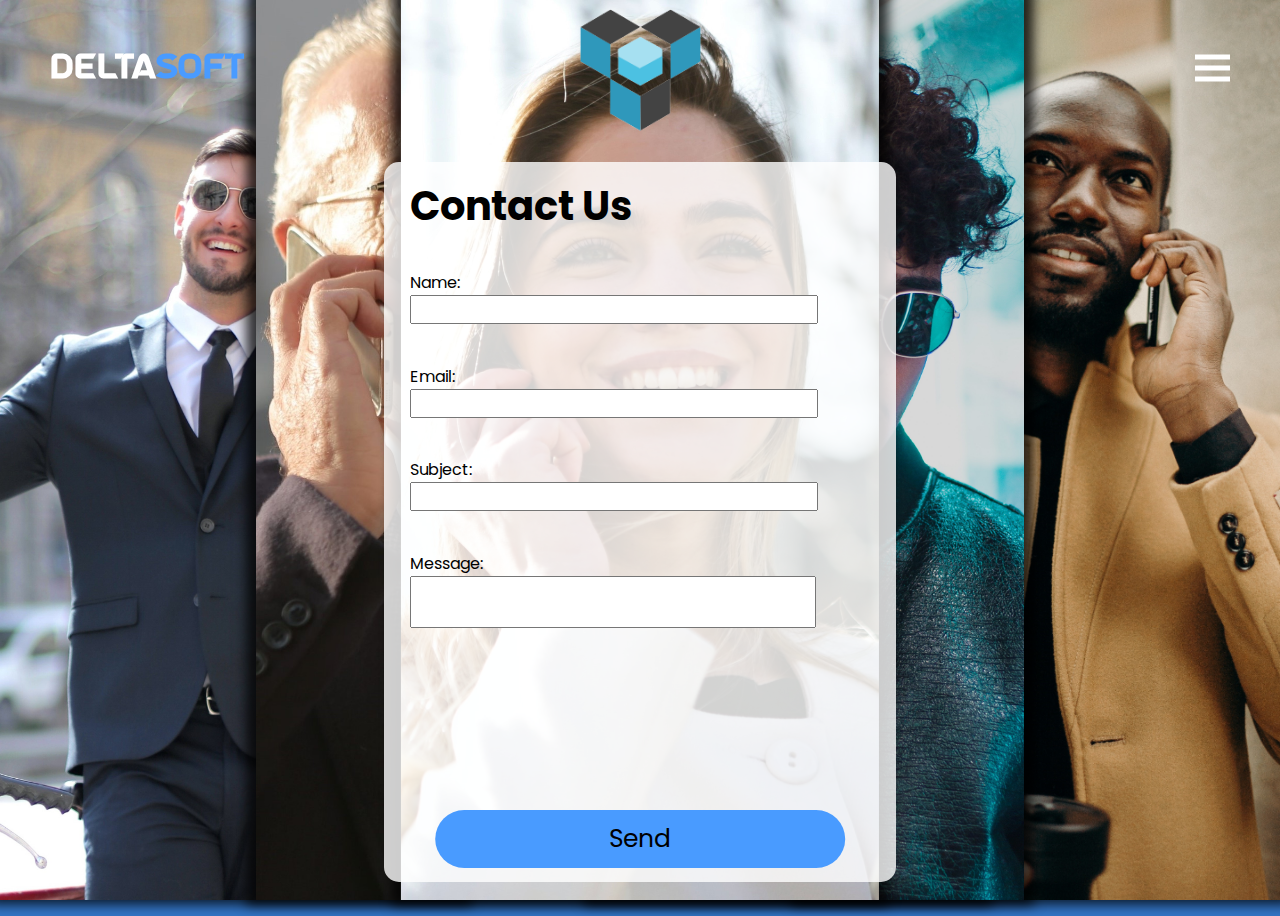
<file: contact-us/index.html>
<!DOCTYPE html>
 <html>
<head>

<title>Deltasoft - Contact Us</title>
<link rel="icon" href="logo.png">
<link rel="stylesheet" media="screen and (min-width: 1200px)" href="medium-screen.css">
<link rel="stylesheet" media="screen and (max-width: 1200px)" href="small-screen.css">
<link rel="stylesheet" media="screen and (max-width: 550px)" href="phone-screen.css">
<script src="https://ajax.googleapis.com/ajax/libs/jquery/3.6.0/jquery.min.js"></script>
<script src="js.js"></script>
<meta name="viewport" content="initial-scale=1">
  <link rel="prefetch" src="1.jpg" as="image"/>
<link rel="prefetch" src="2.jpg" as="image"/>
<link rel="prefetch" src="5.jpg" as="image"/>
<link rel="prefetch" src="4.jpg" as="image"/>
<link rel="prefetch" src="3.jpg" as="image"/>
</head>
 <header id="header1" class="header">
<div id="menu-wrapper" class="menu-wrapper">

<h2 onclick="window.location.replace('https://deltasoft-tools.netlify.app');">Home</h2>

<h2>Contact Us</h2>

<h2>About Us</h2>

<h2>Services</h2>

</div>

<div id="header" class="header1"></div>
 <h1 onclick="window.location.replace('https://deltasoft-tools.netlify.app');" class="header-name">DELTA<span style="color:#499bff;">SOFT</span></h1> 
<img onclick="window.location.replace('https://deltasoft-tools.netlify.app');" class="logo" src="logo.png">
<div class="menu-container" onclick="myFunction(this)">
  <div class="bar1"></div>
  <div class="bar2"></div>
  <div class="bar3"></div>

</div>

</header>

<img src="1.jpg">
<img src="2.jpg">
<img src="5.jpg">
<img src="4.jpg">
<img src="3.jpg">
<form class="form-wrapper" name="contact" method="POST" data-netlify="true" data-netlify-recaptcha="true">
  <h1 style="font-family: 'Poppins', sans-serif; position:absolute; left:5%; top:2%; margin:0px; font-size:40px;">Contact Us</h1>
  <p>
    <label style="position:absolute; left:5%; top:15%; font-family: 'Poppins', sans-serif;">Name: <br><input style="width:400px; font-size:15px; font-family: 'Poppins', sans-serif;" type="text" name="name" /></label>
  </p>
  <p>
    <label style="position:absolute; left:5%; top:28%; font-family: 'Poppins', sans-serif;">Email: <br><input style="width:400px; font-size:15px; font-family: 'Poppins', sans-serif;" type="email" name="email" /></label>
  </p>
  <p>
    <label style="position:absolute; left:5%; top:41%; font-family: 'Poppins', sans-serif;">Subject: <br><input style="width:400px; font-size:15px; font-family: 'Poppins', sans-serif;" type="text" name="subject" /></label>
  </p>
  <p>
    <label style="position:absolute; left:5%; top:54%; font-family: 'Poppins', sans-serif;">Message: <br><textarea style="resize: none; overflow-y: auto; width:400px; font-size:15px; font-family: 'Poppins', sans-serif;" name="message"></textarea></label>
  </p>
  <div class="recaptcha" data-netlify-recaptcha="true"></div>
  <p>
    <button style="text-align:center;border:none; cursor:pointer; background:#499bff;font-size:25px;position:absolute; width:80%; height:8%; border-radius:30px; bottom:2%; left: 50%; --webkit-transform: translateX(-50%); transform: translateX(-50%); font-family: 'Poppins', sans-serif;" type="submit">Send</button>
  </p>
</form>



</html>
</file>
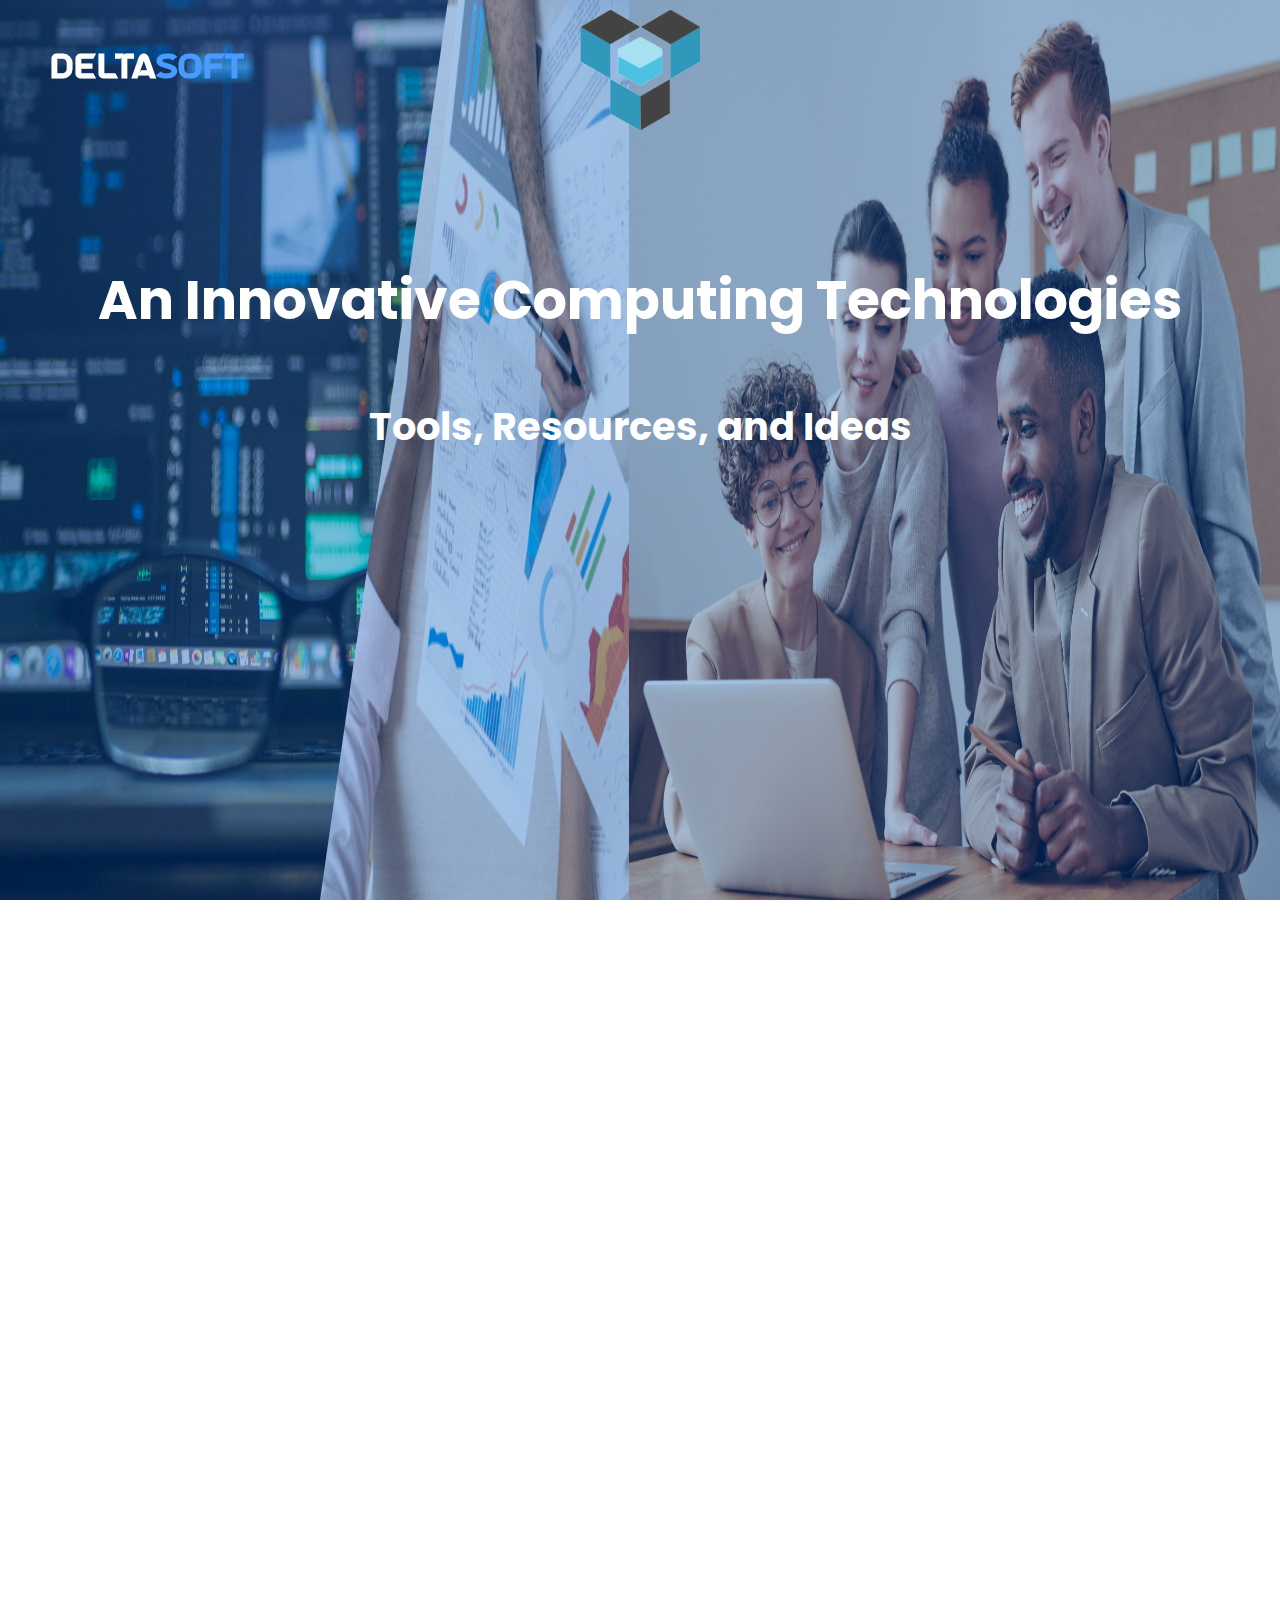
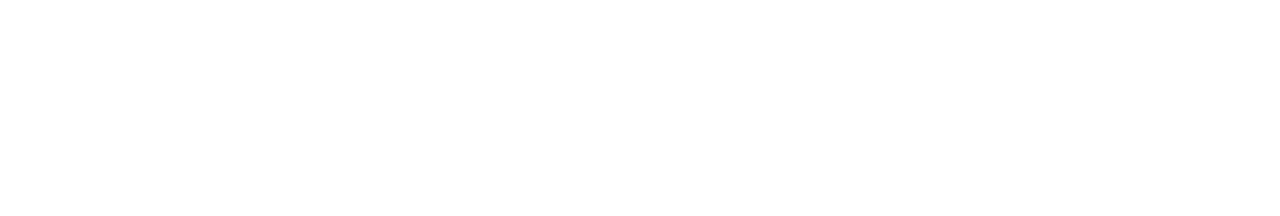
<file: new-homepage.html>
<!DOCTYPE html>
 <html>
<head>
<title>Deltasoft - Homepage</title>
<link rel="icon" href="logo.png">
<link rel="stylesheet" media="screen and (min-width: 1200px)" href="medium-screen.css">
<meta name="viewport" content="initial-scale=1">
</head>

<img class="tools" src="tools.jpg">
<img class="resources" src="resources.png">
<img class="ideas" src="ideas.jpg">
<div class="blue-tint"></div>
 <header class="header">
<div class="header1"></div>
<h1 class="header-name">DELTA<span style="color:#499bff;">SOFT</span></h1>

<img class="logo" src="logo.png">
</header>

<h1 class="top-text">An Innovative Computing Technologies</h1>

<h3 class="bottom-top-text">Tools, Resources, and Ideas</h3>




<br>
<br>
<br>
<br>
<br>
<br>
<br>
<br>
<br><br><br><br><br><br><br><br><br><br><br><br><br><br><br><br><br><br><br><br><br><br><br><br><br><br><br><br><br><br><br><br><br><br><br><br><br><br><br><br><br><br>



 </html>
</file>
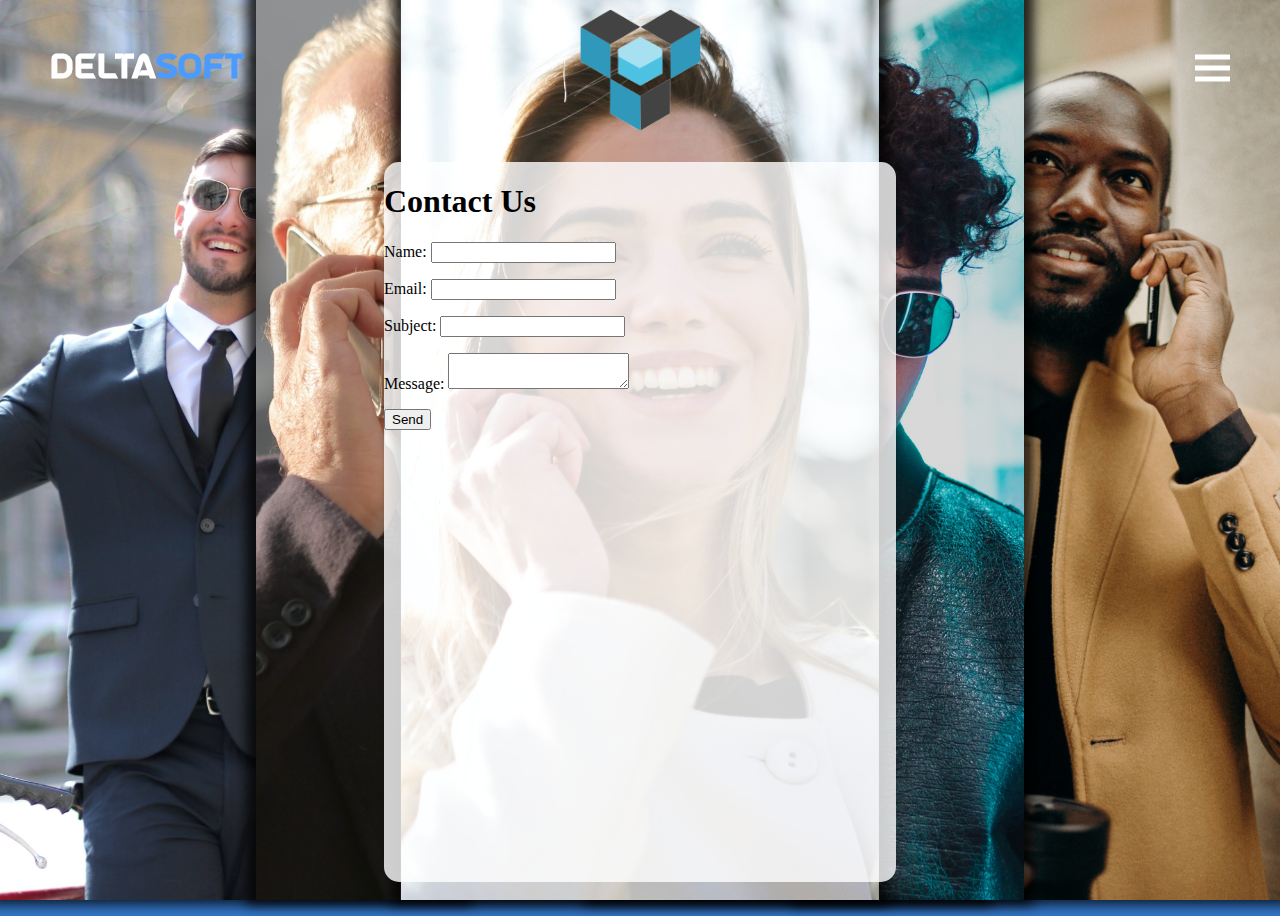
<file: contact-us/index - Copy.html>
<!DOCTYPE html>
 <html>
<head>
<title>Deltasoft - Contact Us</title>
<link rel="icon" href="logo.png">
<link rel="stylesheet" media="screen and (min-width: 1200px)" href="medium-screen.css">
<link rel="stylesheet" media="screen and (max-width: 1200px)" href="small-screen.css">
<link rel="stylesheet" media="screen and (max-width: 550px)" href="phone-screen.css">
<script src="https://ajax.googleapis.com/ajax/libs/jquery/3.6.0/jquery.min.js"></script>
<script src="js.js"></script>
<meta name="viewport" content="initial-scale=1">
</head>
 <header id="header1" class="header">
<div id="menu-wrapper" class="menu-wrapper">

<h2>Home</h2>

<h2>About Us</h2>

<h2>Services</h2>

</div>

<div id="header" class="header1"></div>
 <h1 onclick="window.location.replace('../home/index.html');" class="header-name">DELTA<span style="color:#499bff;">SOFT</span></h1> 
<img onclick="window.location.replace('../home/index.html');" class="logo" src="logo.png">
<div class="menu-container" onclick="myFunction(this)">
  <div class="bar1"></div>
  <div class="bar2"></div>
  <div class="bar3"></div>

</div>

</header>

<img src="1.jpg">
<img src="2.jpg">
<img src="5.jpg">
<img src="4.jpg">
<img src="3.jpg">

<form class="form-wrapper" name="contact" method="POST" data-netlify="true" data-netlify-recaptcha="true">
  <h1>Contact Us</h1>
  <p>
    <label>Name: <input type="text" name="name" /></label>
  </p>
  <p>
    <label>Email: <input type="email" name="email" /></label>
  </p>
  <p>
    <label>Subject: <input type="text" name="subject" /></label>
  </p>
  <p>
    <label>Message: <textarea name="message"></textarea></label>
  </p>
  <div data-netlify-recaptcha="true"></div>
  <p>
    <button type="submit">Send</button>
  </p>
</form>



</html>
</file>
<file: contact-us/medium-screen.css>
@import url('https://fonts.googleapis.com/css2?family=Poppins&display=swap');
@font-face {
  font-family: "Deltasoft";
  src: url("Deltasoft.ttf");
}
html{
overflow:hidden;

z-index:1;
scroll-behavior: smooth;
}
body{
height:100vh;
background-color:rgb(0, 83, 184,.8);

}
::-webkit-scrollbar {
    width: 0;  /* Remove scrollbar space */
    background: transparent;  /* Optional: just make scrollbar invisible */
}
     .header{
         position:fixed;
         left: 0px;
         top: 0px;
         width: 100vw;
         height:15%;
	z-index:5;
	transition: height .6s;
	}
     .header1{
         background-color:#121212;
         position:absolute;
         left: 0px;
         top: 0px;
         width: 100vw;
         height:100%;
	opacity:0;
	transition: opacity 0.5s;
	}
.not-draggable{
    user-drag: none;
    -webkit-user-drag: none;
    user-select: none;
    -moz-user-select: none;
    -webkit-user-select: none;
    -ms-user-select: none;
}
.logo{
position:absolute;
left: 50%;
-webkit-transform: translateX(-50%);
transform: translateX(-50%);
    user-drag: none;
    -webkit-user-drag: none;
    user-select: none;
    -moz-user-select: none;
    -webkit-user-select: none;
    -ms-user-select: none;
height:100%;

}
.header-name{
color: white;
position:absolute;
left:50px;
font-family: "Deltasoft";
top: 50%;
-webkit-transform: translateY(-50%);
transform: translateY(-50%);
text-align:center;
margin:0px;
padding:0px;
}






.main-button:hover{
-webkit-box-shadow:0px 0px 74px 35px rgba(4,154,191,0.93);
-moz-box-shadow: 0px 0px 74px 35px rgba(4,154,191,0.93);
box-shadow: 0px 0px 74px 35px rgba(4,154,191,0.93);
background-color:rgba(4,154,191,.6);
}
.bar1, .bar2, .bar3 {
  width: 35px;
  height: 5px;
  background-color: white;
  margin: 6px 0;
  transition: 0.4s;
}

.change .bar1 {
  -webkit-transform: rotate(-45deg) translate(-9px, 6px);
  transform: rotate(-45deg) translate(-9px, 6px);
}

.change .bar2 {opacity: 0;}

.change .bar3 {
  -webkit-transform: rotate(45deg) translate(-8px, -8px);
  transform: rotate(45deg) translate(-8px, -8px);
}
.menu-container{
position:absolute;
top: 50%;
-webkit-transform: translateY(-50%);
transform: translateY(-50%);
right:50px;
transition: background-color 0.4s, box-shadow 0.3s ease-in-out;
cursor:pointer;
}
.menu-container:hover{
-webkit-box-shadow:0px 0px 74px 35px rgba(4,154,191,0.93);
-moz-box-shadow: 0px 0px 74px 35px rgba(4,154,191,0.93);
box-shadow: 0px 0px 74px 35px rgba(4,154,191,0.93);
background-color:rgba(4,154,191,.6);
}
.menu-wrapper{
position:fixed;
left:0px;
top:0px;
background-color:#4d4d4d;
width:100vw;
height:100vh;
visibility: hidden;
opacity:0;
  transition: opacity 0.5s ease-in-out;
  -webkit-transition: opacity 0.5s;
}



@keyframes slideLeft {
  0% {
    transform: translateX(5vw);
  }
  100% {
    transform: translateX(0);
  }
}
@keyframes slideRight {
  0% {
    transform: translateX(-5vw);
  }
  100% {
    transform: translateX(0);
  }
}

@keyframes apear {
  0% {
    opacity:0;
  }
  100% {
    opacity:1;
  }
}

img[src="1.jpg"]{
animation: 1s ease-out 0s 1 slideLeft;
position:absolute;
top:0px;
left:0%;
height:100vh;
transition: height 2s ease-in-out;
transition: left 2s ease-in-out;
transition: right 2s ease-in-out;
-webkit-box-shadow: 0px -5px 11px 10px rgba(0,0,0,0.76);
box-shadow: 0px -5px 11px 10px rgba(0,0,0,0.76);
}


img[src="2.jpg"]{
animation: 1.5s ease-out 0s 1 slideLeft;
position:absolute;
top:0px;
left:20%;
height:100vh;
transition: height 2s ease-in-out;
transition: left 2s ease-in-out;
transition: right 2s ease-in-out;
-webkit-box-shadow: 0px -5px 11px 10px rgba(0,0,0,0.76);
box-shadow: 0px -5px 11px 10px rgba(0,0,0,0.76);
}




img[src="3.jpg"]{
position:absolute;
top:0px;
left: 50%;
-webkit-transform: translateX(-50%);
transform: translateX(-50%);
height:100vh;
transition: height 2s ease-in-out;
transition: left 2s ease-in-out;
transition: right 2s ease-in-out;
-webkit-box-shadow: 0px -5px 11px 10px rgba(0,0,0,0.76);
box-shadow: 0px -5px 11px 10px rgba(0,0,0,0.76);
}


img[src="4.jpg"]{
animation: 1.5s ease-out 0s 1 slideRight;
position:absolute;
top:0px;
right:20%;
height:100vh;
transition: height 2s ease-in-out;
transition: left 2s ease-in-out;
transition: right 2s ease-in-out;
-webkit-box-shadow: 0px -5px 11px 10px rgba(0,0,0,0.76);
box-shadow: 0px -5px 11px 10px rgba(0,0,0,0.76);
}


img[src="5.jpg"]{
animation: 1s ease-out 0s 1 slideRight;
position:absolute;
top:0px;
right:0%;
height:100vh;
transition: height 2s ease-in-out;
transition: left 2s ease-in-out;
transition: right 2s ease-in-out;
-webkit-box-shadow: 0px -5px 11px 10px rgba(0,0,0,0.76);
box-shadow: 0px -5px 11px 10px rgba(0,0,0,0.76);
}


.form-wrapper{
position:absolute;
top:18%;
left:50%;
-webkit-transform: translateX(-50%);
transform: translateX(-50%);
background-color:rgb(255, 255, 255,.8);
height:80vh;
width:40vw;
border-radius:15px;
animation: 2s ease-out 0s 1 apear;

}

.recaptcha{
position:absolute;
bottom:15%;
left:5%;
}
</file>
<file: contact-us/small-screen.css>
@import url('https://fonts.googleapis.com/css2?family=Poppins&display=swap');
@font-face {
  font-family: "Deltasoft";
  src: url("Deltasoft.ttf");
}
html{
//overflow:hidden;
    overflow: scroll;
    overflow-x: hidden;
z-index:1;
}
body{
height:200vh;

}
::-webkit-scrollbar {
    width: 0;  /* Remove scrollbar space */
    background: transparent;  /* Optional: just make scrollbar invisible */
}
     .header{
         position:fixed;
         left: 0px;
         top: 0px;
         width: 100vw;
         height:15%;
	z-index:5;
	transition: height .6s;
	}
     .header1{
         background-color:#121212;
         position:absolute;
         left: 0px;
         top: 0px;
         width: 100vw;
         height:100%;
	opacity:0;
	transition: opacity 0.5s;
	}

.logo{
position:absolute;
left: 50%;
-webkit-transform: translateX(-50%);
transform: translateX(-50%);
    user-drag: none;
    -webkit-user-drag: none;
    user-select: none;
    -moz-user-select: none;
    -webkit-user-select: none;
    -ms-user-select: none;
height:100%;

}
.header-name{
color: white;
position:absolute;
left:50px;
font-family: "Deltasoft";
top: 50%;
-webkit-transform: translateY(-50%);
transform: translateY(-50%);
text-align:center;
margin:0px;
padding:0px;
}
@media screen and (max-width: 700px) {
.header-name{
left:20px;
}
}





.tools{
  position:absolute;
left: 0px;
top:0px;
  width: calc(100vw/2);
  height: 100vh;

}


.resources{
  position:absolute;
left: 300px;
top:0px;
  width: calc(100vw/2);
  height: 100vh;
  -webkit-clip-path: polygon(200px 0, 0 500px, 300px 500px, 500px 0);
  clip-path: polygon(20% 0%, 100% 0%, 80% 100%, 0% 100%);
}





.ideas{
  position:absolute;
right:-60px;
top:0px;
  width: calc(100vw/1.8);
  height: 100vh;
}


.blue-tint{
position:absolute;
left:0px;
top:0px;
background-color:#0053b8;
width:100vw;
height:100vh;
opacity:.35;
}
.top-text{
font-family: 'Poppins', sans-serif;
text-align:center;
    left: 0px;
    width: 100%;
    color:#fff;
    position:absolute;
top:25%;
font-size: 4.5vw;
}
.bottom-top-text{
font-family: 'Poppins', sans-serif;
text-align:center;
    left: 0px;
    width: 100%;
    color:#fff;
    position:absolute;
top:40%;
font-size: 3.3vw;
}
.main-button{
position:absolute;
top: 70%;
left: 50%;
-webkit-transform: translateX(-50%);
transform: translateX(-50%);
height:100px;
width: 400px;
border-radius:100px;
border: white solid 3px;
background: rgba(76, 175, 80, 0);
font-family: 'Poppins', sans-serif;
font-size:25px;
color: white;
transition: background-color 0.3s, box-shadow 0.3s ease-in-out;
backdrop-filter: blur(15px);
cursor:pointer;
}
.main-button:hover{
-webkit-box-shadow:0px 0px 74px 35px rgba(4,154,191,0.93);
-moz-box-shadow: 0px 0px 74px 35px rgba(4,154,191,0.93);
box-shadow: 0px 0px 74px 35px rgba(4,154,191,0.93);
background-color:rgba(4,154,191,.6);
}
.bar1, .bar2, .bar3 {
  width: 35px;
  height: 5px;
  background-color: white;
  margin: 6px 0;
  transition: 0.4s;
}

.change .bar1 {
  -webkit-transform: rotate(-45deg) translate(-9px, 6px);
  transform: rotate(-45deg) translate(-9px, 6px);
}

.change .bar2 {opacity: 0;}

.change .bar3 {
  -webkit-transform: rotate(45deg) translate(-8px, -8px);
  transform: rotate(45deg) translate(-8px, -8px);
}
.menu-container{
position:absolute;
top: 50%;
-webkit-transform: translateY(-50%);
transform: translateY(-50%);
right:20px;
transition: background-color 0.4s, box-shadow 0.3s ease-in-out;
cursor:pointer;
}
.menu-container:hover{
-webkit-box-shadow:0px 0px 74px 35px rgba(4,154,191,0.93);
-moz-box-shadow: 0px 0px 74px 35px rgba(4,154,191,0.93);
box-shadow: 0px 0px 74px 35px rgba(4,154,191,0.93);
background-color:rgba(4,154,191,.6);
}
@media screen and (max-width: 650px) {
.menu-container{
position:absolute;
top: 50%;
-webkit-transform: translateY(-50%);
transform: translateY(-50%);
right:120px;
transition: background-color 0.4s, box-shadow 0.3s ease-in-out;
cursor:pointer;
}
}
.menu-wrapper{
position:fixed;
left:0px;
top:0px;
background-color:#4d4d4d;
width:100vw;
height:100vh;
visibility: hidden;
opacity:0;
  transition: opacity 0.5s ease-in-out;
  -webkit-transition: opacity 0.5s;
}
</file>
<file: contact-us/phone-screen.css>
@import url('https://fonts.googleapis.com/css2?family=Poppins&display=swap');
@font-face {
  font-family: "Deltasoft";
  src: url("Deltasoft.ttf");
}
html{
//overflow:hidden;
    overflow: scroll;
    overflow-x: hidden;
z-index:1;
}
body{
height:200vh;

}
::-webkit-scrollbar {
    width: 0;  /* Remove scrollbar space */
    background: transparent;  /* Optional: just make scrollbar invisible */
}
     .header{
         position:fixed;
         left: 0px;
         top: 0px;
         width: 100vw;
         height:15%;
	z-index:5;
	transition: height .6s;
	}
     .header1{
         background-color:#121212;
         position:absolute;
         left: 0px;
         top: 0px;
         width: 100vw;
         height:100%;
	opacity:0;
	transition: opacity 0.5s;
	}

.logo{
position:absolute;
left: 50%;
-webkit-transform: translateX(-50%);
transform: translateX(-50%);
    user-drag: none;
    -webkit-user-drag: none;
    user-select: none;
    -moz-user-select: none;
    -webkit-user-select: none;
    -ms-user-select: none;
height:100%;

}
.header-name{
color: white;
position:absolute;
left:50px;
font-family: "Deltasoft";
top: 50%;
-webkit-transform: translateY(-50%);
transform: translateY(-50%);
text-align:center;
margin:0px;
padding:0px;
}
@media screen and (max-width: 700px) {
.header-name{
left:20px;
}
}




.tools{
  position:absolute;
left: 0px;
top:0px;
  width: calc(100vw/2);
  height: 100vh;

}


.resources{
  position:absolute;
left: 300px;
top:0px;
  width: calc(100vw/2);
  height: 100vh;
  -webkit-clip-path: polygon(200px 0, 0 500px, 300px 500px, 500px 0);
  clip-path: polygon(20% 0%, 100% 0%, 80% 100%, 0% 100%);
}





.ideas{
  position:absolute;
right:-60px;
top:0px;
  width: calc(100vw/1.8);
  height: 100vh;
}


.blue-tint{
position:absolute;
left:0px;
top:0px;
background-color:#0053b8;
width:100vw;
height:100vh;
opacity:.35;
}
.top-text{
font-family: 'Poppins', sans-serif;
text-align:center;
    left: 0px;
    width: 100%;
    color:#fff;
    position:absolute;
top:25%;
font-size: 4.5vw;
}
.bottom-top-text{
font-family: 'Poppins', sans-serif;
text-align:center;
    left: 0px;
    width: 100%;
    color:#fff;
    position:absolute;
top:40%;
font-size: 3.3vw;
}
.main-button{
position:absolute;
top: 70%;
left: 50%;
-webkit-transform: translateX(-50%);
transform: translateX(-50%);
height:100px;
width: 400px;
border-radius:100px;
border: white solid 3px;
background: rgba(76, 175, 80, 0);
font-family: 'Poppins', sans-serif;
font-size:25px;
color: white;
transition: background-color 0.3s, box-shadow 0.3s ease-in-out;
backdrop-filter: blur(15px);
cursor:pointer;
}
.main-button:hover{
-webkit-box-shadow:0px 0px 74px 35px rgba(4,154,191,0.93);
-moz-box-shadow: 0px 0px 74px 35px rgba(4,154,191,0.93);
box-shadow: 0px 0px 74px 35px rgba(4,154,191,0.93);
background-color:rgba(4,154,191,.6);
}
.bar1, .bar2, .bar3 {
  width: 35px;
  height: 5px;
  background-color: white;
  margin: 6px 0;
  transition: 0.4s;
}

.change .bar1 {
  -webkit-transform: rotate(-45deg) translate(-9px, 6px);
  transform: rotate(-45deg) translate(-9px, 6px);
}

.change .bar2 {opacity: 0;}

.change .bar3 {
  -webkit-transform: rotate(45deg) translate(-8px, -8px);
  transform: rotate(45deg) translate(-8px, -8px);
}
.menu-container{
position:absolute;
top: 50%;
-webkit-transform: translateY(-50%);
transform: translateY(-50%);
right:20px;
transition: background-color 0.4s, box-shadow 0.3s ease-in-out;
cursor:pointer;
}
.menu-container:hover{
-webkit-box-shadow:0px 0px 74px 35px rgba(4,154,191,0.93);
-moz-box-shadow: 0px 0px 74px 35px rgba(4,154,191,0.93);
box-shadow: 0px 0px 74px 35px rgba(4,154,191,0.93);
background-color:rgba(4,154,191,.6);
}
@media screen and (max-width: 650px) {
.menu-container{
position:absolute;
top: 50%;
-webkit-transform: translateY(-50%);
transform: translateY(-50%);
right:120px;
transition: background-color 0.4s, box-shadow 0.3s ease-in-out;
cursor:pointer;
}
}
.menu-wrapper{
position:fixed;
left:0px;
top:0px;
background-color:#4d4d4d;
width:100vw;
height:100vh;
visibility: hidden;
opacity:0;
  transition: opacity 0.5s ease-in-out;
  -webkit-transition: opacity 0.5s;
}
</file>
<file: medium-screen.css>
@import url('https://fonts.googleapis.com/css2?family=Poppins&display=swap');
@font-face {
  font-family: "Deltasoft";
  src: url("Deltasoft.ttf");
}
html{
//overflow:hidden;
    overflow: scroll;
    overflow-x: hidden;
z-index:1;
scroll-behavior: smooth;
}
body{
height:200vh;
}
::-webkit-scrollbar {
    width: 0;  /* Remove scrollbar space */
    background: transparent;  /* Optional: just make scrollbar invisible */
}
     .header{
         position:fixed;
         left: 0px;
         top: 0px;
         width: 100vw;
         height:15%;
	z-index:5;
	transition: height .6s;
	}
     .header1{
         background-color:#121212;
         position:absolute;
         left: 0px;
         top: 0px;
         width: 100vw;
         height:100%;
	opacity:0;
	transition: opacity 0.5s;
	}
.not-draggable{
    user-drag: none;
    -webkit-user-drag: none;
    user-select: none;
    -moz-user-select: none;
    -webkit-user-select: none;
    -ms-user-select: none;
}
.logo{
position:absolute;
left: 50%;
-webkit-transform: translateX(-50%);
transform: translateX(-50%);
    user-drag: none;
    -webkit-user-drag: none;
    user-select: none;
    -moz-user-select: none;
    -webkit-user-select: none;
    -ms-user-select: none;
height:100%;

}
.header-name{
color: white;
position:absolute;
left:50px;
font-family: "Deltasoft";
top: 50%;
-webkit-transform: translateY(-50%);
transform: translateY(-50%);
text-align:center;
margin:0px;
padding:0px;
}



.phone-screen{
display:none;
}

						[data-netlify-identity-button] a {
							display: block;
							position: absolute;
							top:25%;
							bottom:25%;
							right:10%;
							width: 60%;
							max-width: 184px;
							height: auto;
							padding: 8px 12px;
							outline: 0;
							cursor: pointer;
							border: 2px solid #007a70;
							border-radius: 4px;
							background-color: #499bff;
							color: white;
							transition: background-color 0.2s ease;
							font-family: -apple-system, BlinkMacSystemFont, 'Segoe UI', Roboto, Helvetica, Arial, sans-serif, 'Apple Color Emoji', 'Segoe UI Emoji', 'Segoe UI Symbol';
							font-size: 16px;
							//font-weight: 500;
							line-height: 150%;
							padding: 0px;
							text-align: center;
							text-decoration: none;
							white-space: nowrap;
							display:none;
						}

						[data-netlify-identity-button] a:hover,
						[data-netlify-identity-button] a:focus {
							background-color: #007a70;
							text-decoration: none;
						}





.tools{
  position:absolute;
left: 0px;
top:0px;
  width: calc(100vw/2);
  height: 100vh;

}


.resources{
  position:absolute;
left: 50%;
-webkit-transform: translateX(-50%);
transform: translateX(-50%);
top:0px;
  width: calc(100vw/2);
  height: 100vh;
  -webkit-clip-path: polygon(200px 0, 0 500px, 300px 500px, 500px 0);
  clip-path: polygon(20% 0%, 100% 0%, 80% 100%, 0% 100%);
}





.ideas{
  position:absolute;
right:-60px;
top:0px;
  width: calc(100vw/1.8);
  height: 100vh;
}












#user_avatar{
position:absolute;	
right:150px;
top:2%;
//width:7%;
height:90%;
clip-path: circle(50% at 50% 50%);
}

#temp_user_avatar_container{
position:absolute;	
right:30%;
top:2%;
width:100px;
height:100px;
clip-path: circle(50% at 50% 50%);
display:none;
font-size:40px;
background-color:red;
text-align:center;
}
#temp_user_avatar{
font-family: 'Poppins', sans-serif;
vertical-align: middle;
line-height: 0px;
}







.blue-tint{
position:absolute;
left:0px;
top:0px;
background-color:#0053b8;
width:100vw;
height:100vh;
opacity:.35;
}
.top-text{
font-family: 'Poppins', sans-serif;
text-align:center;
    left: 0px;
    width: 100%;
    color:#fff;
    position:absolute;
top:25%;
font-size: 4.2vw;
}
.bottom-top-text{
font-family: 'Poppins', sans-serif;
text-align:center;
    left: 0px;
    width: 100%;
    color:#fff;
    position:absolute;
top:40%;
font-size: 3vw;
}
.main-button{
position:absolute;
top: 70%;
left: 50%;
-webkit-transform: translateX(-50%);
transform: translateX(-50%);
height:100px;
width: 400px;
border-radius:100px;
border: white solid 3px;
background: rgba(76, 175, 80, 0);
font-family: 'Poppins', sans-serif;
font-size:25px;
color: white;
transition: background-color 0.3s, box-shadow 0.3s ease-in-out;
backdrop-filter: blur(15px);
cursor:pointer;
}
.main-button:hover{
-webkit-box-shadow:0px 0px 74px 35px rgba(4,154,191,0.93);
-moz-box-shadow: 0px 0px 74px 35px rgba(4,154,191,0.93);
box-shadow: 0px 0px 74px 35px rgba(4,154,191,0.93);
background-color:rgba(4,154,191,.6);
}
.bar1, .bar2, .bar3 {
  width: 35px;
  height: 5px;
  background-color: white;
  margin: 6px 0;
  transition: 0.4s;
}

.change .bar1 {
  -webkit-transform: rotate(-45deg) translate(-9px, 6px);
  transform: rotate(-45deg) translate(-9px, 6px);
}

.change .bar2 {opacity: 0;}

.change .bar3 {
  -webkit-transform: rotate(45deg) translate(-8px, -8px);
  transform: rotate(45deg) translate(-8px, -8px);
}
.menu-container{
position:absolute;
top: 50%;
-webkit-transform: translateY(-50%);
transform: translateY(-50%);
right:50px;
transition: background-color 0.4s, box-shadow 0.3s ease-in-out;
cursor:pointer;
}
.menu-container:hover{
-webkit-box-shadow:0px 0px 74px 35px rgba(4,154,191,0.93);
-moz-box-shadow: 0px 0px 74px 35px rgba(4,154,191,0.93);
box-shadow: 0px 0px 74px 35px rgba(4,154,191,0.93);
background-color:rgba(4,154,191,.6);
}
.menu-wrapper{
position:fixed;
left:0px;
top:0px;
background-color:#4d4d4d;
width:100vw;
height:100vh;
visibility: hidden;
opacity:0;
  transition: opacity 0.5s ease-in-out;
  -webkit-transition: opacity 0.5s;
}
.mini-services-wrapper{
position:absolute;
left:0px;
top:100vh;
//background: linear-gradient(#4d4d4d, black);
//background-color:#4d4d4d;
background-color:#000000;
width:100vw;
height:300px;
  transition: opacity 0.5s ease-in-out;
  -webkit-transition: opacity 0.5s;
}
.mini-services-title{
font-family: 'Poppins', sans-serif;
text-align:center;
    left: 0px;
    width: 100%;
    color:#fff;
    position:absolute;
top:100vh;
font-size: 3vw;
}
.mini-services-menu{
font-family: 'Poppins', sans-serif;
text-align:center;
    left: 0px;
    width: 100%;
    color:#fff;
    position:absolute;
top:125vh;
font-size: 3vw;
display: flex; 
justify-content: space-between;
}
.mini-services-logo-name{
position: relative;
top: 50%;
transform: translateY(-50%);
-webkit-transform: translateY(-50%);
-ms-transform: translateY(-50%);
color: white;
font-family: "Deltasoft";
line-height:51px
text-align:center;
margin:0px;
padding:0px;
font-size: 16vw;
text-align:center;
}
.mini-services-background{
position:absolute;
left:0px;
top:100vh;
background: linear-gradient(#2e2e2e, black);
/background-color:#4d4d4d;
width:100vw;
height:300px;
  transition: opacity 0.5s ease-in-out;
  -webkit-transition: opacity 0.5s;
opacity:.9;
}
.mini-services-opacity{
opacity:0;
  transition: opacity 1s ease-in-out;
  -webkit-transition: opacity 1.2s;
}
.mini-services-opacity.active{
opacity:1;
  transition: opacity 1s ease-in-out;
  -webkit-transition: opacity 1.2s;
}
.mini-services-menu-underline{
  border: 4px solid #499bff;
  border-radius: 5px;
  width:14.5vw;
  position:absolute;
  left:5vw;
//left:30vw;
//left:55vw;
//left:80vw;
  top:138vh;
transition: left .4s ease-in-out;
}
.mini-slider{
position:absolute;
top:145vh;
left:0px;
background-color: white;
background-image: url("https://www.transparenttextures.com/patterns/45-degree-fabric-light.png");
width:400vw;
height:50vh;
transition: left 1s ease-in-out;
}
.slide-1{

}
.slide-2{

}
.slide-3{

}
.slide-4{

}
.mini-services-text{
position:absolute;
top: 1%;
width:45vw;
height:34vh;
background-color:rgb(73, 155, 255,0.6);
font-size:30px;
font-family: 'Poppins', sans-serif;
padding:20px;
}
.mini-services-text-top-border{
position:absolute;
top:4%;
width:3%;
height:50%;
border-left: solid 10px gold;
border-top: solid 10px gold;
transition: left 1s ease-in-out;
transition: top 1s ease-in-out;
}
.mini-services-text-bottom-border{
position:absolute;
top:43%;
width:3%;
height:50%;
border-right: solid 10px gold;
border-bottom: solid 10px gold;
transition: left 1s ease-in-out;
transition: top 1s ease-in-out;
}
.glow:hover{
-webkit-box-shadow:0px 0px 74px 35px rgba(4,154,191,0.93);
-moz-box-shadow: 0px 0px 74px 35px rgba(4,154,191,0.93);
box-shadow: 0px 0px 74px 35px rgba(4,154,191,0.93);
background-color:rgba(4,154,191,.6);
}
</file>
